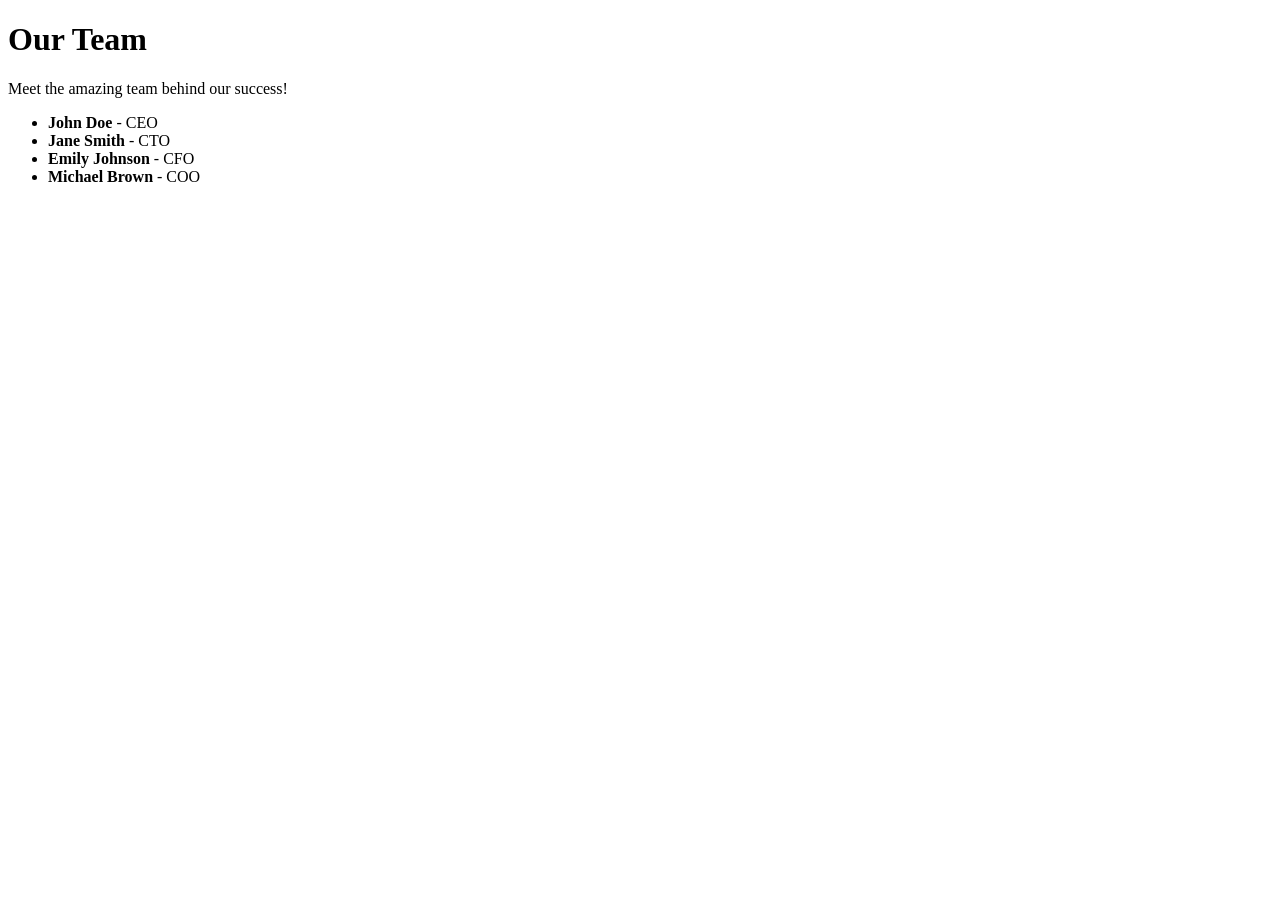
<file: team.html>
<!DOCTYPE html>
<html lang="en">
<head>
    <meta charset="UTF-8">
    <meta name="viewport" content="width=device-width, initial-scale=1.0">
    <title>Document</title>
</head>
<body>
    <h1>Our Team</h1>
    <p>Meet the amazing team behind our success!</p>
    <ul>
        <li><strong>John Doe</strong> - CEO</li>
        <li><strong>Jane Smith</strong> - CTO</li>
        <li><strong>Emily Johnson</strong> - CFO</li>
        <li><strong>Michael Brown</strong> - COO</li>
    </ul>
    
    
</body>
</html>
</file>
